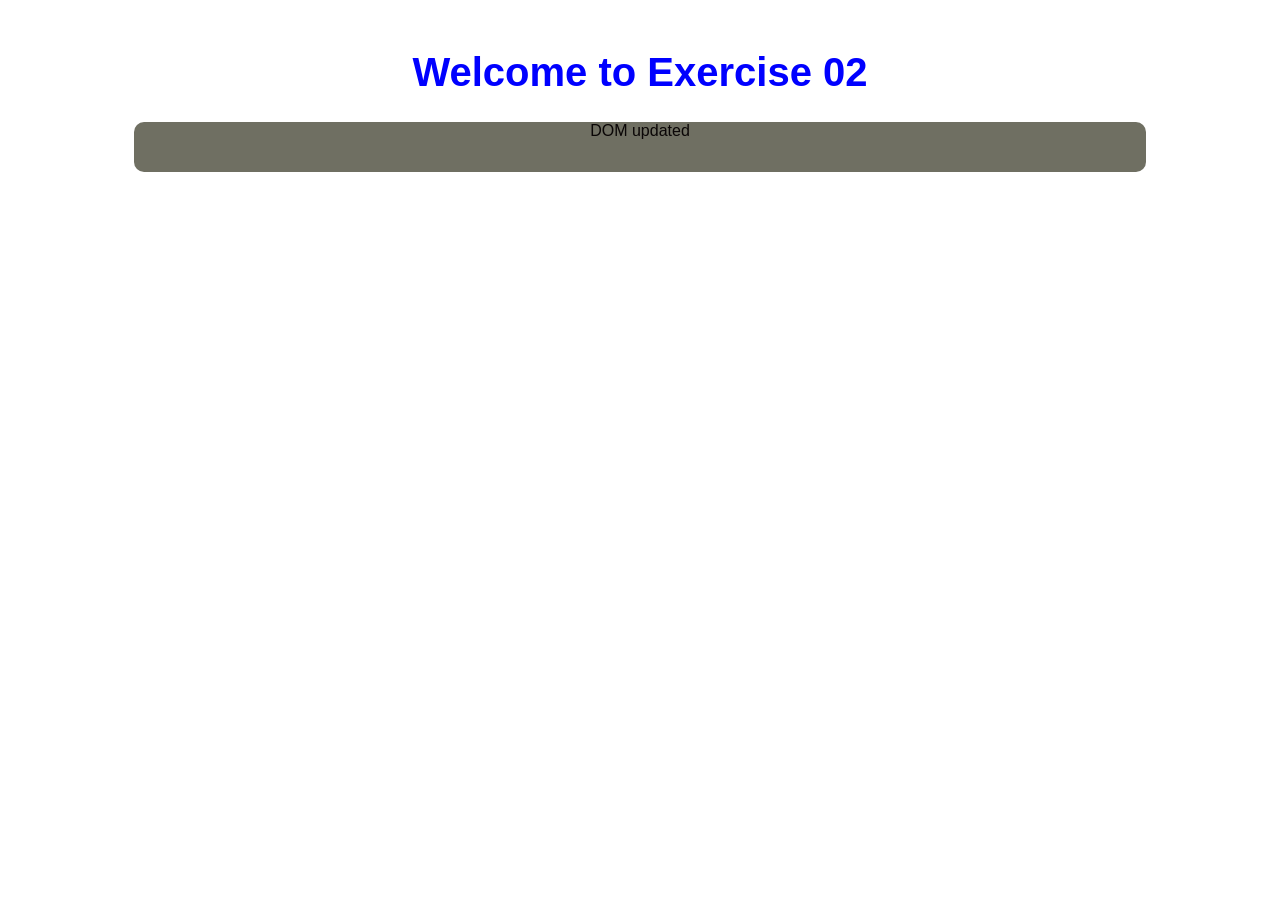
<file: ex02/index.html>
<!DOCTYPE html>
<head>
    <meta charset="UTF-8">
    <meta name="viewport" content="width=device-width, initial-scale=1.0">
    <title>Exercise 02</title>
    <link rel="stylesheet" href="style.css">
    <script src="script.js" defer></script>
</head>
<body>

    <h1 id="title">Original Title</h1>

    <p class="message">Original Message</p>

</body>
</html>
</file>
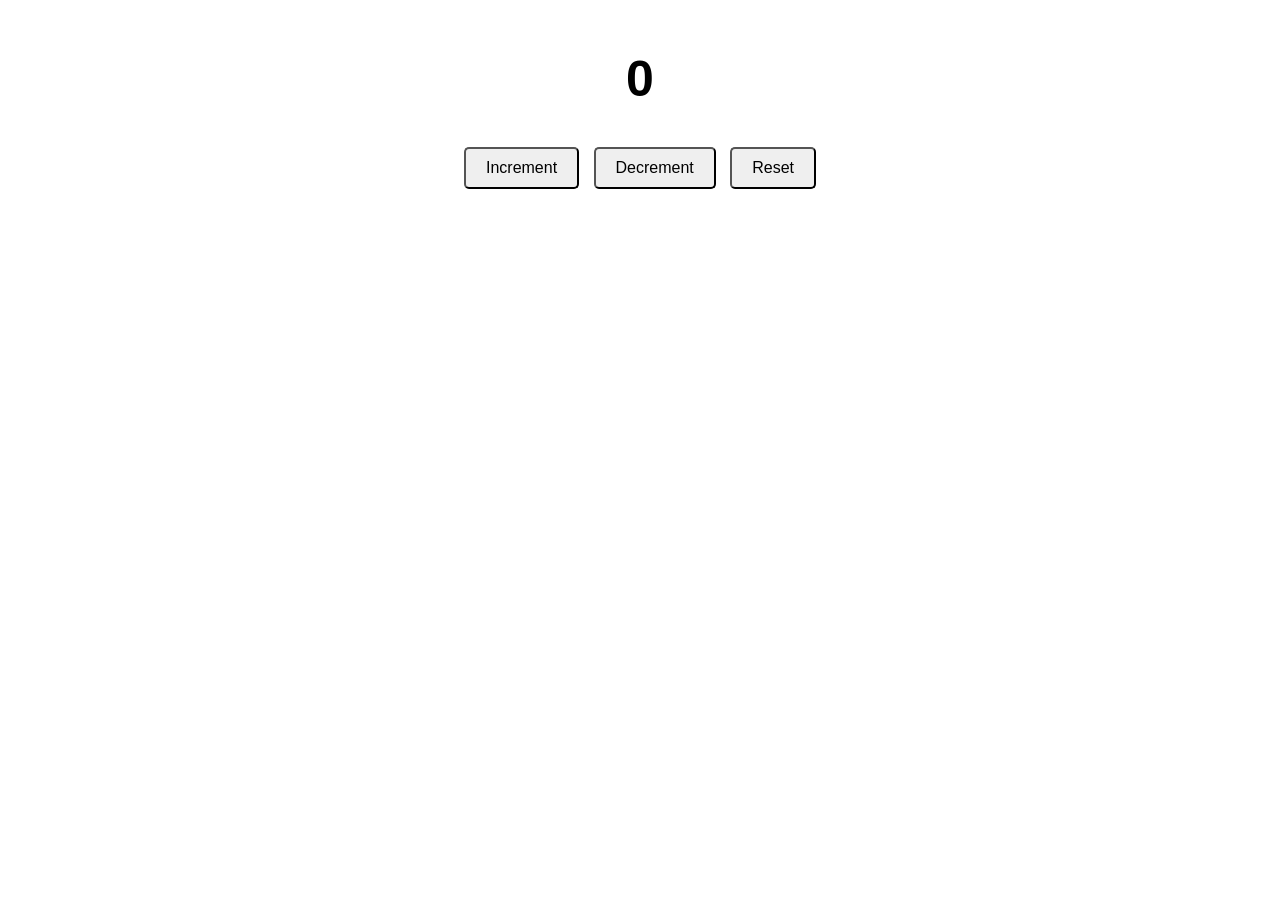
<file: ex03/index.html>
<!DOCTYPE html>
<head>
    <meta charset="UTF-8">
    <meta name="viewport" content="width=device-width, initial-scale=1.0">
    <title>Exercise 03</title>
    <link rel="stylesheet" href="style.css">
    <script src="script.js" defer></script>
</head>
<body>

    <h1 id="counter">0</h1>

    <button id="increment">Increment</button>
    <button id="decrement">Decrement</button>
    <button id="reset">Reset</button>

</body>
</html>
</file>
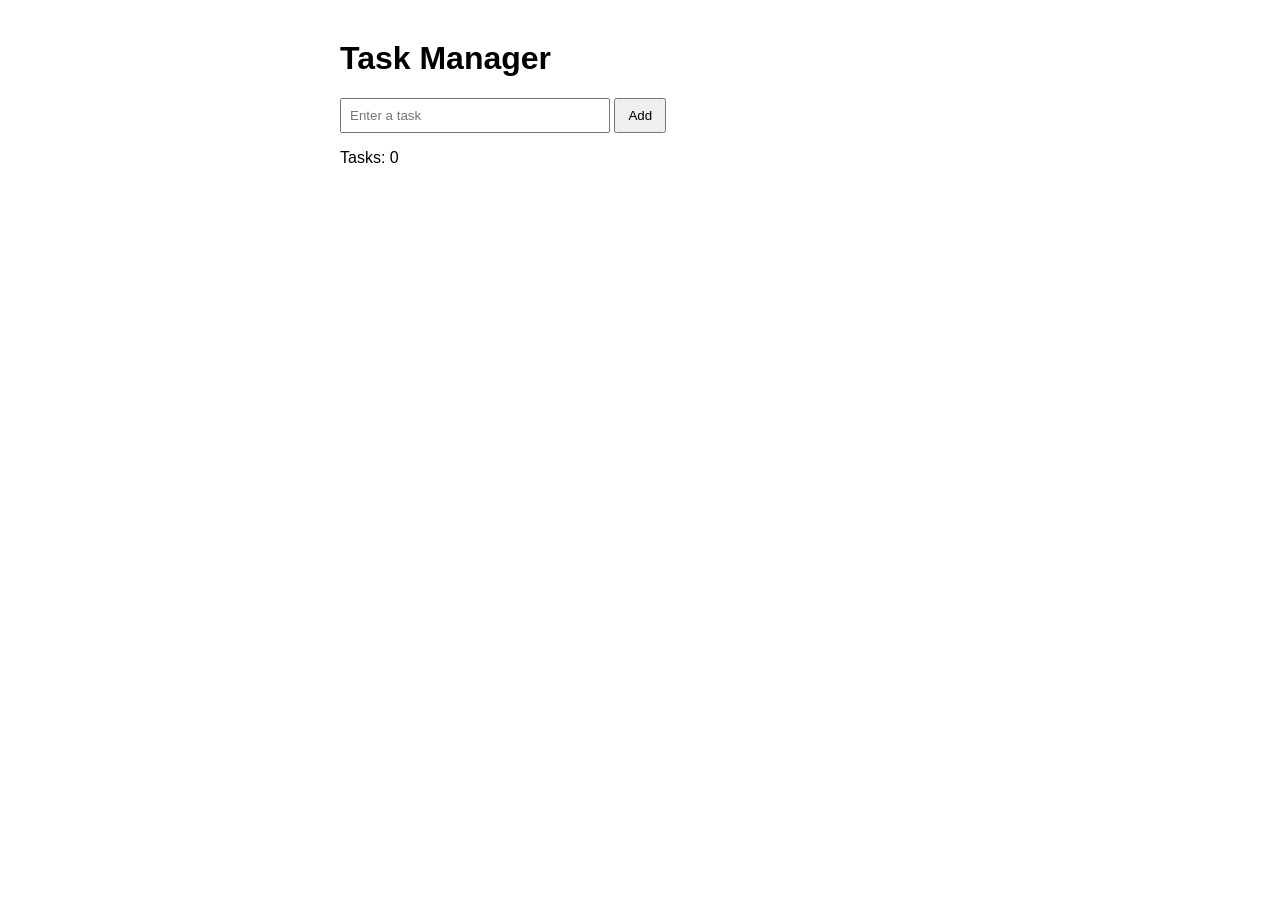
<file: ex04/index.html>
<!DOCTYPE html>
<head>
    <meta charset="UTF-8">
    <meta name="viewport" content="width=device-width, initial-scale=1.0">
    <title>Exercise 04</title>

    <link rel="stylesheet" href="style.css">
    <script src="script.js" defer></script>
</head>
<body>

    <h1>Task Manager</h1>

    <input type="text" id="taskInput" placeholder="Enter a task">

    <button id="addBtn">
        Add
    </button>

    <p id="taskCounter">
        Tasks: 0
    </p>

    <ul id="taskList">

    </ul>

</body>
</html>
</file>
<file: ex02/style.css>
body {
    font-family: Arial, sans-serif;
    text-align: center;
    margin-top: 50px;
}

.active {
    background-color: rgb(111, 111, 98);
    color: rgb(10, 6, 6);
	height: 50px;
	width: 80%;
	margin: 0 auto;
	position: center;
 border-radius: 10px;
}

.title {
	font-size: 24px;
	font-weight: bold;
	margin-bottom: 20px;
	textcolor: rgb(111, 101, 101);
}
</file>
<file: ex03/style.css>
body {
    text-align: center;
    font-family: Arial, sans-serif;
    margin-top: 50px;
}

#counter {
    font-size: 50px;
    color: black;
}

button {
    padding: 10px 20px;
    margin: 5px;
    font-size: 16px;
	border-radius: 5px;
}
</file>
<file: ex04/style.css>
body {
    font-family: Arial, sans-serif;
    max-width: 600px;
    margin: 40px auto;
}

input {
    padding: 8px;
    width: 250px;
}

button {
    padding: 8px 12px;
}

li {
    margin: 10px 0;
    cursor: pointer;
}

li button {
    padding: 3px 7px;
    font-size: 12px;
    margin-left: 8px;
}

.completed {
    text-decoration: line-through;
    color: gray;
}
</file>
